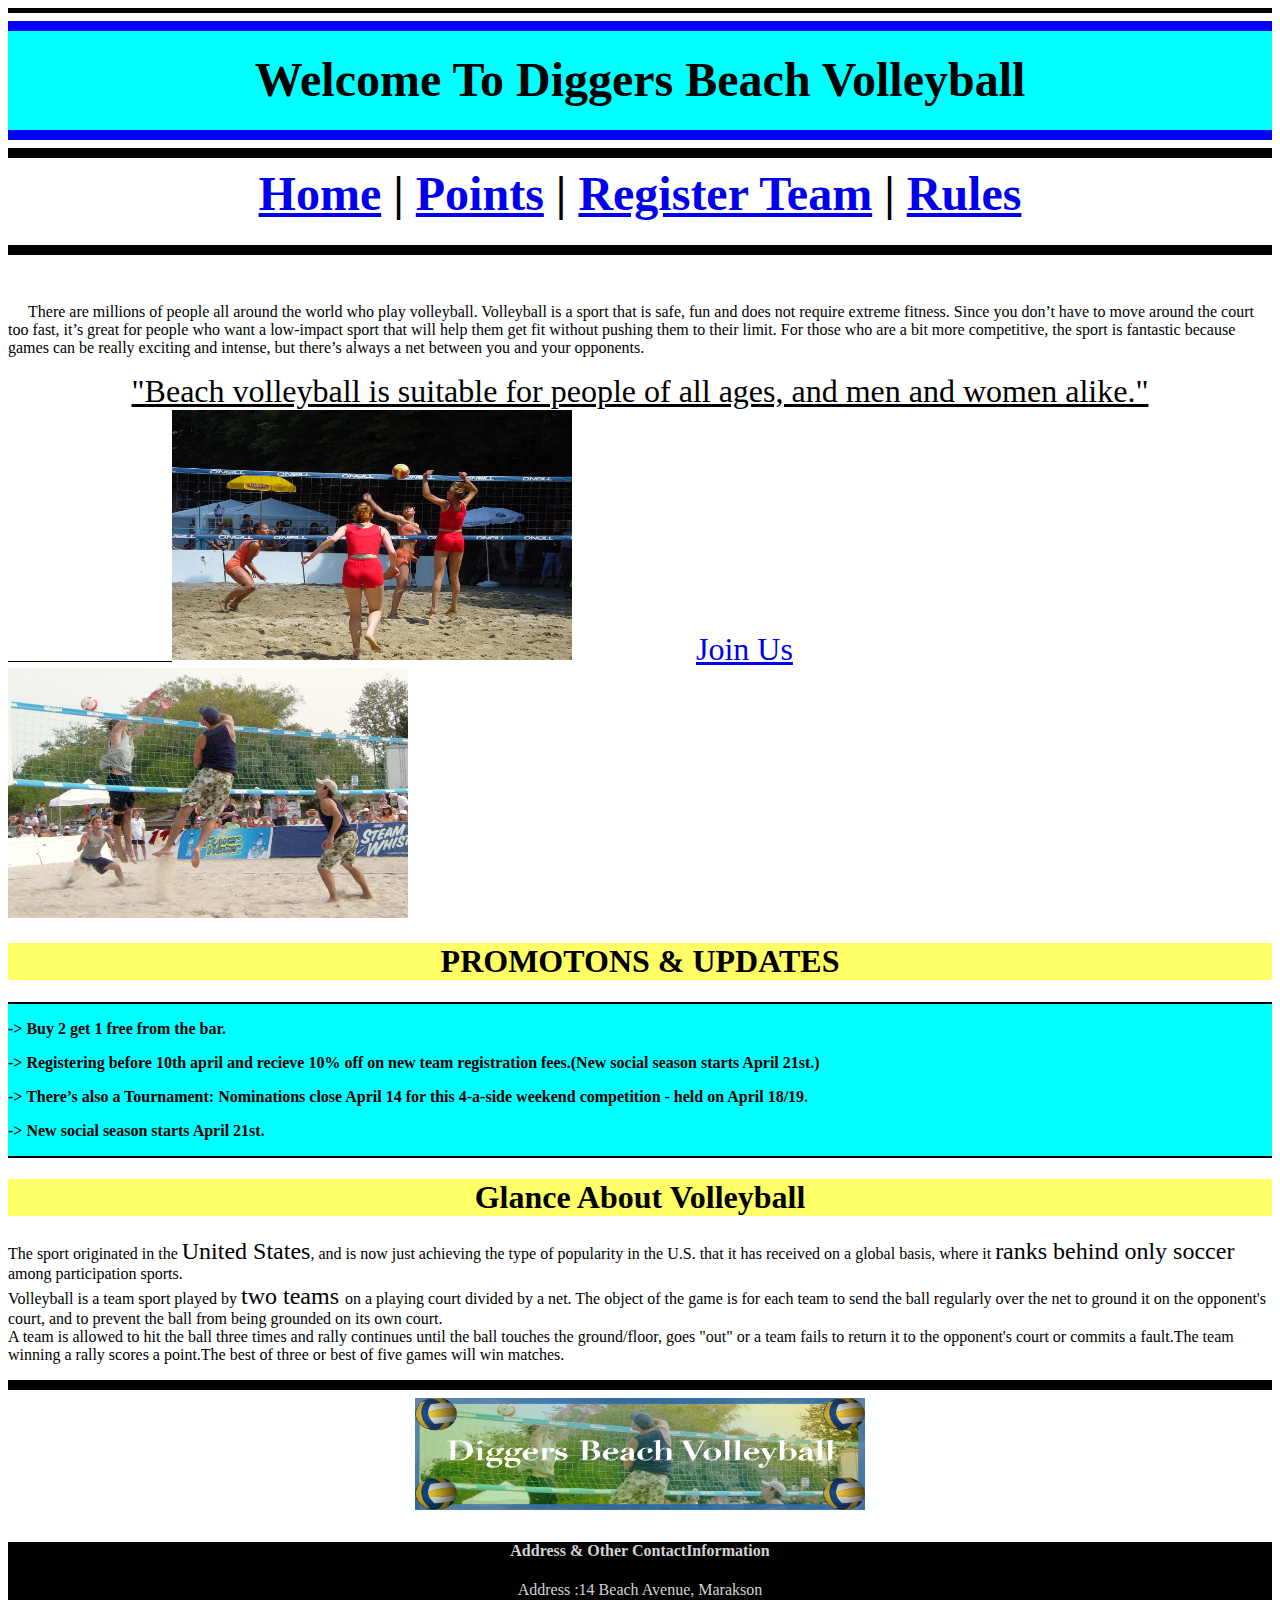
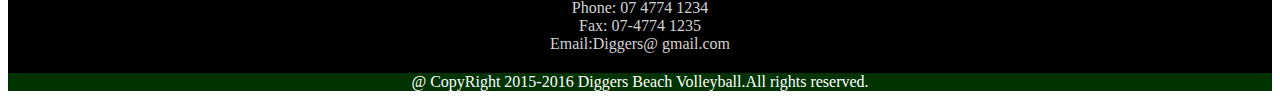
<file: index.html>
<!DOCTYPE html><head>

   
<meta charset="utf-8">
<title>
      Diggers Volloyball INDEX
    </title>


<link href="Temp./Temp.css" rel="stylesheet" type="text/css">
</head>


  
 <hr size=5 color = "black">
  


<div class="banners1"></div>

 <div class="menus1">
   
 <p><b>
  <font size="16">  <center>   Welcome To Diggers Beach Volleyball<br> </center></font><br></div>
  <div class="banners2"></div>
  
 <hr size=10 color = "black">
 <font size="10">   <center>      <a href=index.html>Home</a> | <a href="points.html">Points</a> | <a href="register.html">Register Team</a> | <a href=rules.html>Rules</a><font size="10"><font size="10"> 
 </font >
   <hr size=10 color = "black">
 </font ></b></p>  </center> </center></font ></div>



  <p>
         &nbsp; &nbsp; &nbsp;There are millions of people all around the world who play volleyball. Volleyball is a sport that is safe, fun and does not require extreme fitness. Since you don’t have to move around the court too fast, it’s great for people who want a low-impact sport that will help them get fit without pushing them to their limit. For those who are a bit more competitive, the sport is fantastic because games can be really exciting and intense, but there’s always a net between you and your opponents. <br>
        
<center><font size="6"><u>"Beach volleyball is suitable for people of all ages, and men and women alike."<br></center></font>

 &nbsp; &nbsp; &nbsp; &nbsp; &nbsp; &nbsp; &nbsp; &nbsp; &nbsp; &nbsp; &nbsp; &nbsp; &nbsp; &nbsp; &nbsp; &nbsp; &nbsp; &nbsp;  &nbsp; &nbsp; &nbsp;<img src="Images/girls_game.jpg" width="400" height="250"></u> &nbsp; &nbsp; &nbsp; &nbsp; &nbsp; &nbsp; &nbsp; &nbsp; &nbsp; &nbsp; &nbsp; &nbsp; &nbsp; &nbsp; &nbsp; <font size=6 color=red> <a href="register.html">Join Us</a></font>  &nbsp; &nbsp; &nbsp; &nbsp; &nbsp; &nbsp; &nbsp; &nbsp; &nbsp; &nbsp; &nbsp; &nbsp; &nbsp; &nbsp; &nbsp; &nbsp; &nbsp;

<img src="Images/spike.jpg" width="400" height="250">





 <div class="Promo2">
        <center><h1>
            PROMOTONS & UPDATES
        </h1></center></div>
           <div class="Promo1">
            <hr size=2 color = "black">
  

        <p><b>
            -&gt; Buy 2 get 1 free from the bar.
        </p>
        <p>
             -&gt; Registering before 10th april and recieve 10% off on new team registration fees.(New social season starts April 21st.)
        </p>
        <p>
         -&gt;  There’s also a Tournament: Nominations close April 14 for this 4-a-side weekend competition - held on April 18/19. 
        </p>
        <p>
        -&gt; New social season starts April 21st.
        
     <hr size=2 color = "black">
        </p>
       </b>
    </div>
  
    

<center> <div class="Promo2">
    <h1>
       Glance About Volleyball
    </h1></center></div>
    
    The sport originated in the <font size=5>United States</font>, and is now just achieving the type of popularity in the U.S. that it has received on a global basis, where it <font size=5>ranks behind only soccer</font> among participation sports. 
    
    </br>
    Volleyball is a team sport played by <font size=5> two teams </font> on a playing court divided by a net. The object of the game is for each team to send the ball regularly over the net to ground it on the opponent's court, and to prevent the ball from being grounded on its own court.<br>
     A team is allowed to hit the ball three times and rally continues until the ball touches the ground/floor, goes "out" or a team fails to return it to the opponent's court or commits a fault.The team winning a rally scores a point.The best of three or best of five games will win matches.
    
    </P>
</div>



 <hr size=10 color = "black"> <center>
<a href="index.html"> <img src="Images/edit.jpg" align="middle" width="450" height="112"> </a></center>
  
 <hr size=3 color = "white">
    <div class="footer1">
  <center>  <h4>Address  & Other ContactInformation </h4>
                
        <p>
            Address :14 Beach Avenue, Marakson<br>
            Phone: 07 4774 1234<br>
            Fax: 07-4774 1235<br>
            Email:Diggers@ gmail.com
         </p></center>
        
 </div>
</div>
 <center><div class="Promo3"> <font color="#FFFFFF"> @ CopyRight 2015-2016 Diggers Beach Volleyball.All rights reserved.</font></div></center>
</file>
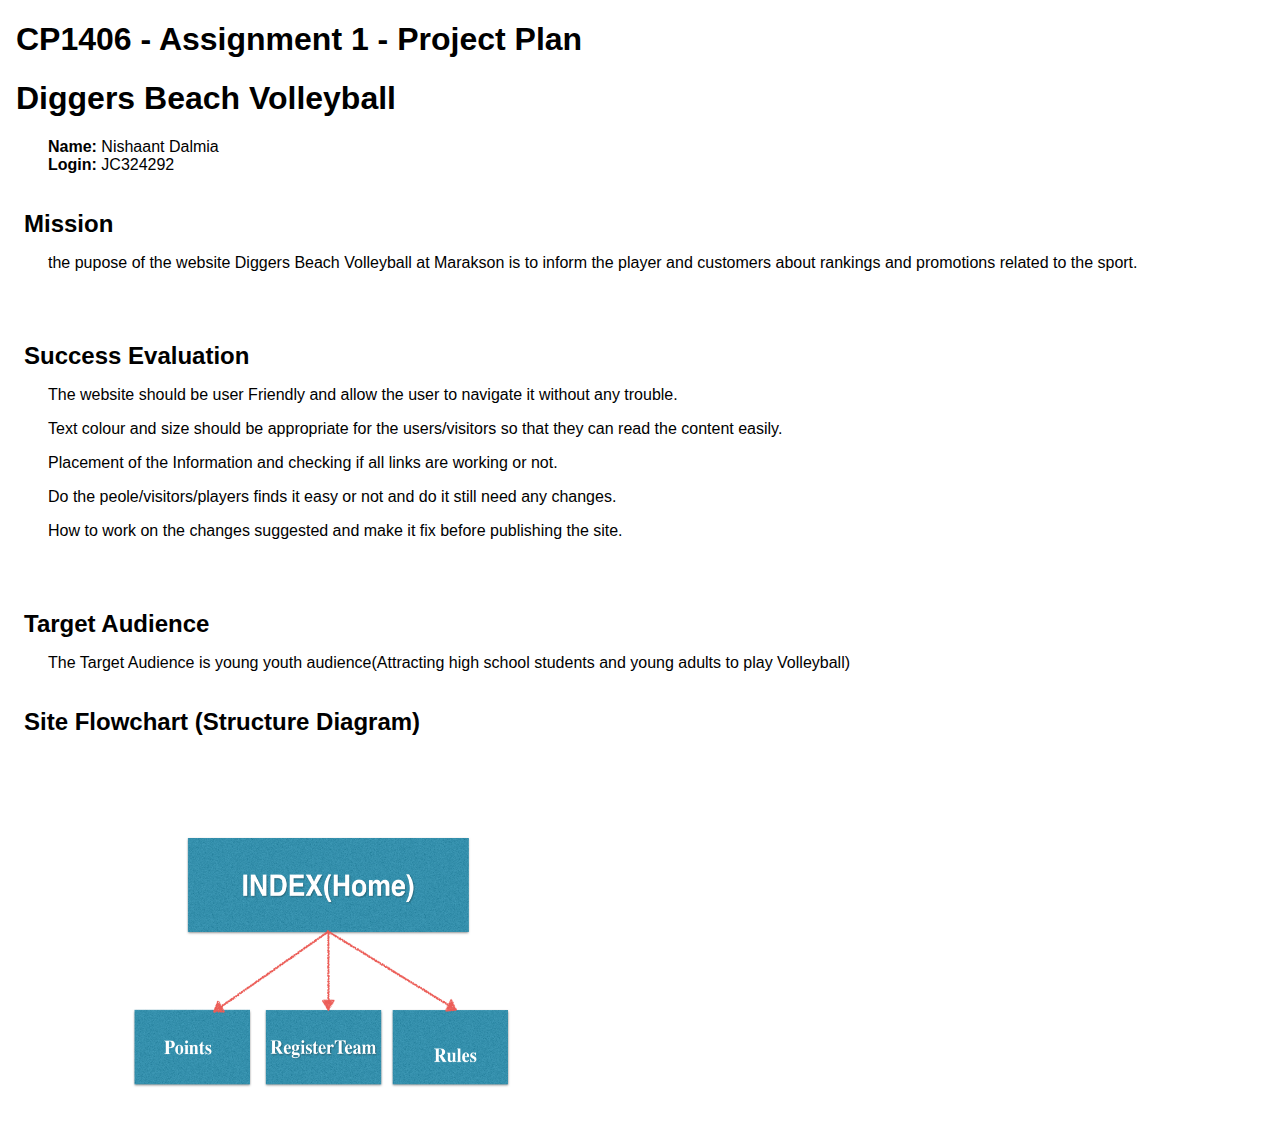
<file: plan.html>
<!doctype html>
<html>
<head>
<title>A1 Project Plan for ?Student Name?</title>
  <meta http-equiv="Content-Type" content="text/html; charset=iso-8859-1">
  <style type="text/css">
    body { font-family: Arial; margin-left: 3em; }
    h1, h2 { margin-left: -1em; }
    h2 { margin-top: 1.5em; margin-bottom: 0.5em; }
  </style>
</head>

<body>
<h1>CP1406 - Assignment 1 - Project Plan</h1>
<h1>Diggers Beach Volleyball</h1>
<p><strong>Name:</strong> Nishaant Dalmia<br>
<strong>Login:</strong> JC324292</p>
<h2>Mission</h2>
<p>the pupose of the website Diggers Beach Volleyball at Marakson is to inform the player and customers about rankings and promotions related to the sport. </p>
<p>&nbsp;</p>
<h2>Success Evaluation</h2>
<p> The website should be user Friendly and allow the user to navigate it without any trouble.</p>
<p> Text colour and size should be appropriate for the users/visitors so that they can read the content easily.</p>
<p>Placement of the Information and checking if all links are working or not.</p>
<p>Do the peole/visitors/players  finds it easy or not and do it still need any changes.</p>
<p>How to work on the changes suggested and make it fix before publishing the site.</p>
<p>&nbsp;</p>
<h2>Target Audience</h2>
<p>The Target Audience is young youth audience(Attracting high school students and young adults to play Volleyball) </p>
<h2>Site Flowchart (Structure Diagram)</h2>
<p>&nbsp;</p>
<p>&nbsp;</p>
<p><img src="Images/Screen Shot 2015-12-06 at 6.01.39 am.png" width="478" height="285"></p>

</body>
</html>
</file>
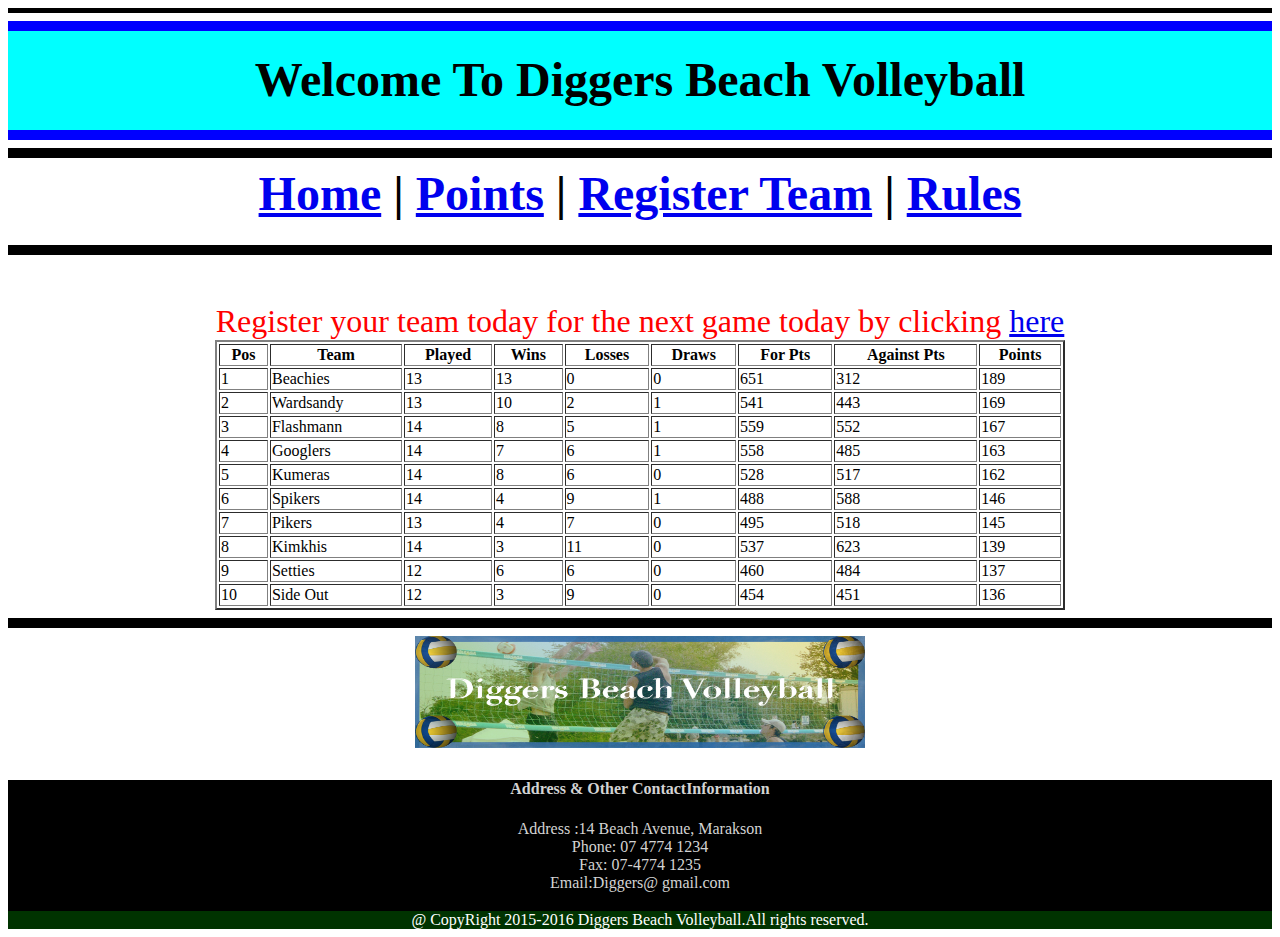
<file: points.html>
<!DOCTYPE html><head>

   
<meta charset="utf-8">
<title>
      Diggers Volloyball Points
    </title>


<link href="Temp./Temp.css" rel="stylesheet" type="text/css">
</head>


  
 <hr size=5 color = "black">
  



<div class="banners1"></div>

 <div class="menus1">
   
 <p><b>
  <font size="16">  <center>   Welcome To Diggers Beach Volleyball<br> </center></font><br></div>
  <div class="banners2"></div>
  
 <hr size=10 color = "black">
 <font size="10">   <center>      <a href=index.html>Home</a> | <a href="points.html">Points</a> | <a href="register.html">Register Team</a> | <a href=rules.html>Rules</a><font size="10"><font size="10"> 
 </font >
   <hr size=10 color = "black">
 </font ></b></p>  </center> </center></font ></div>
 
 
 
<!--Main Body-->


<center><font size=6 color=red> Register your team today for the next game today by clicking <a href="register.html">here</a>
</font></center>




<table width="850" align="center" border="2">
  <tr>
    <th scope="col">Pos</th>
    <th scope="col">Team</th>
    <th scope="col">Played</th>
    <th scope="col">Wins</th>
    <th scope="col">Losses</th>
    <th scope="col">Draws</th>
    <th scope="col">For Pts</th>
    <th scope="col">Against Pts</th>
    <th scope="col">Points</th>
  </tr>
 
 
 
  <tr>
        <td>1</td>
        <td>Beachies</td>
        <td>13</td>
        <td>13</td>
        <td>0</td>
        <td>0</td>
        <td>651</td>
        <td>312</td>
        <td>189</td>
    </tr>
    <tr>
        <td>2</td>
        <td>Wardsandy</td>
        <td>13</td>
        <td>10</td>
        <td>2</td>
        <td>1</td>
        <td>541</td>
        <td>443</td>
        <td>169</td>
    </tr>
    <tr>
        <td>3</td>
        <td>Flashmann</td>
        <td>14</td>
        <td>8</td>
        <td>5</td>
        <td>1</td>
        <td>559</td>
        <td>552</td>
        <td>167</td>
    </tr>
    <tr>
        <td>4</td>
        <td>Googlers</td>
        <td>14</td>
        <td>7</td>
        <td>6</td>
        <td>1</td>
        <td>558</td>
        <td>485</td>
        <td>163</td>
    </tr>
    <tr>
        <td>5</td>
        <td>Kumeras</td>
        <td>14</td>
        <td>8</td>
        <td>6</td>
        <td>0</td>
        <td>528</td>
        <td>517</td>
        <td>162</td>
    </tr>
    <tr>
        <td>6</td>
        <td>Spikers</td>
        <td>14</td>
        <td>4</td>
        <td>9</td>
        <td>1</td>
        <td>488</td>
        <td>588</td>
        <td>146</td>
    </tr>
    <tr>
        <td>7</td>
        <td>Pikers</td>
        <td>13</td>
        <td>4</td>
        <td>7</td>
        <td>0</td>
        <td>495</td>
        <td>518</td>
        <td>145</td>
    </tr>
    <tr>
        <td>8</td>
        <td>Kimkhis</td>
        <td>14</td>
        <td>3</td>
        <td>11</td>
        <td>0</td>
        <td>537</td>
        <td>623</td>
        <td>139</td>
    </tr>
    <tr>
        <td>9</td>
        <td>Setties</td>
        <td>12</td>
        <td>6</td>
        <td>6</td>
        <td>0</td>        
        <td>460</td>
        <td>484</td>
        <td>137</td>
    </tr>
    <tr>
        <td>10</td>
        <td>Side Out</td>
        <td>12</td>
        <td>3</td>
        <td>9</td>
        <td>0</td>
        <td>454</td>
        <td>451</td>
        <td>136</td>
    </tr>
  </tr>
</table>
















<!--Footer-->
 <hr size=10 color = "black"><center>
<a href="points.html"> <img src="Images/edit.jpg" align="middle" width="450" height="112"> </a></center>


 <hr size=3 color = "white">
    <div class="footer1">
  <center>  <h4>Address  & Other ContactInformation </h4>
                
        <p>
            Address :14 Beach Avenue, Marakson<br>
            Phone: 07 4774 1234<br>
            Fax: 07-4774 1235<br>
            Email:Diggers@ gmail.com
         </p></center>
        
 </div>
</div>
<center><div class="Promo3"> <font color="#FFFFFF"> @ CopyRight 2015-2016 Diggers Beach Volleyball.All rights reserved.</font></div></center>
</file>
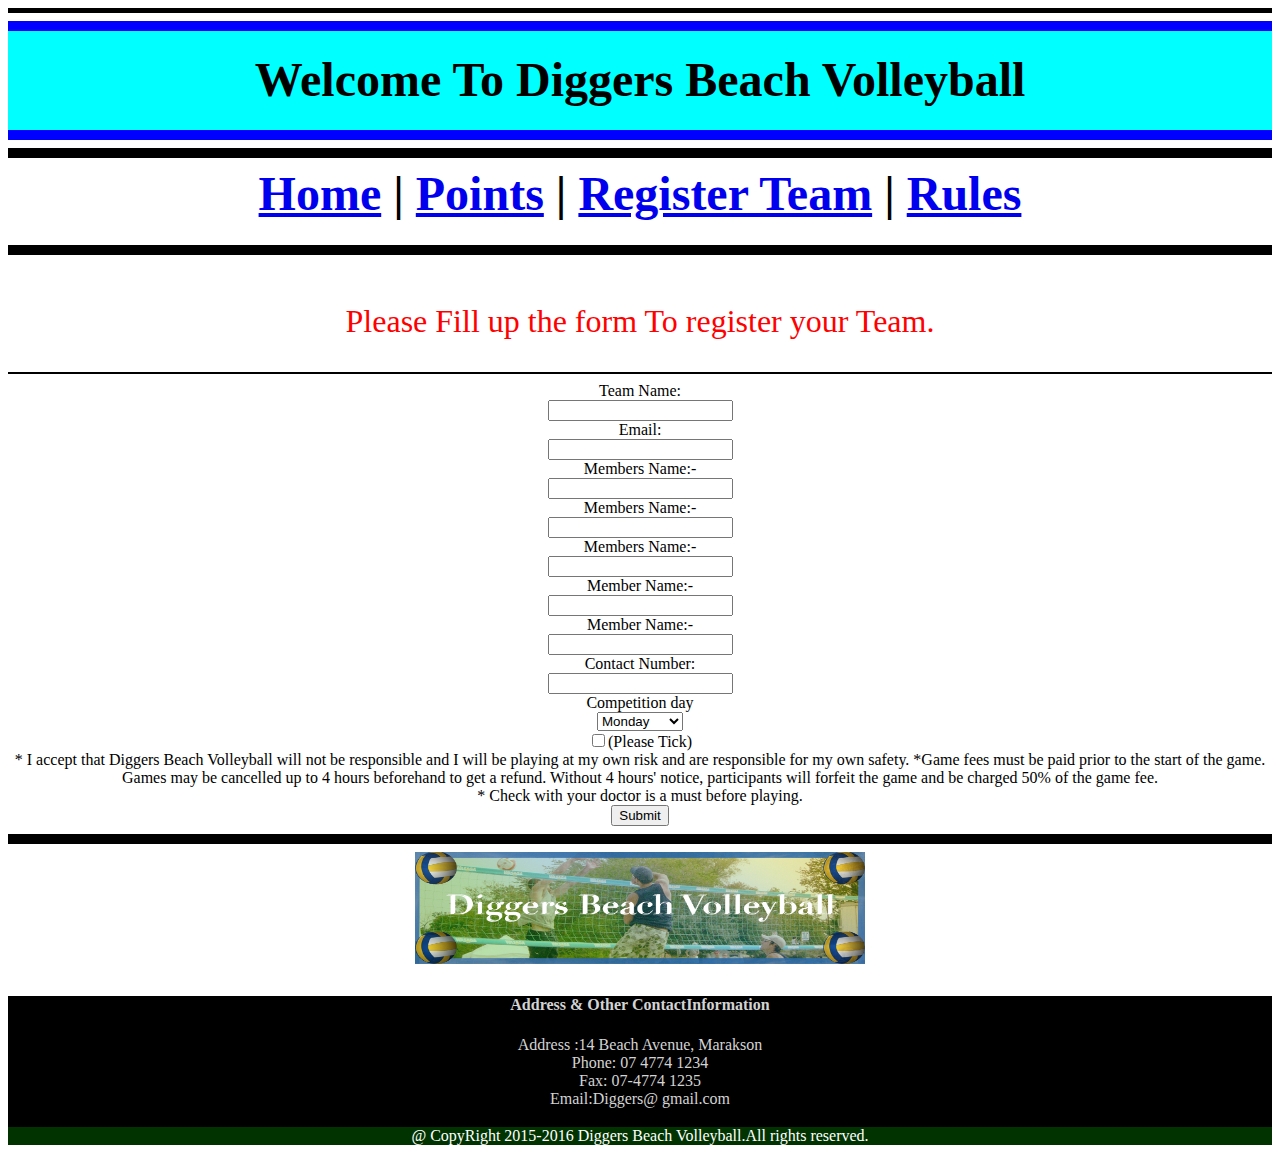
<file: register.html>
<!DOCTYPE html><head>

   
<meta charset="utf-8">
<title>
      Diggers Volloyball Register 
    </title>


<link href="Temp./Temp.css" rel="stylesheet" type="text/css">
</head>


  
 <hr size=5 color = "black">
  


<div class="banners1"></div>

 <div class="menus1">
   
 <p><b>
  <font size="16">  <center>   Welcome To Diggers Beach Volleyball<br> </center></font><br></div>
  <div class="banners2"></div>
  
 <hr size=10 color = "black">
 <font size="10">   <center>      <a href=index.html>Home</a> | <a href="points.html">Points</a> | <a href="register.html">Register Team</a> | <a href=rules.html>Rules</a><font size="10"><font size="10"> 
 </font >
   <hr size=10 color = "black">
   
 </font ></b></p>  </center> </center></font ></div>
 
 
 
 
<!--Main Body-->

<p>
   <center><font size=6 color=red> Please Fill up the form To register your Team.
   
</p></font>

     <hr size=2 color = "black">
<div class="register">
    <form>
        Team Name:<br> <input type="text" name="teamname">
        <br>
           Email: <br> <input type="email" name="email">
        <br>
        Members Name:-<br> <input type="text" name="Member Name:-">
        <br>
        Members Name:-<br> <input type="text" name="Member Name:-">
        <br>
        Members Name:-<br> <input type="text" name="Member Name:-">
        <br>
       Member Name:-<br> <input type="text" name="Member Name:-">
        <br>
        Member Name:-<br> <input type="text" name="Member Name:-">
        <br>
    
        Contact Number:<br> <input type="text" name="contact">
        <br>
     
        
     	Competition day <br>
        <select name="Competition day " id="Competition day " onchange="" size="1">
    <option value="01">Monday</option>
    <option value="02">Tuesday</option>
    <option value="03">Wedneday</option>
    <option value="04">Thrusday</option>
    <option value="05">Friday</option>
    <option value="06">Saturday</option>
   
</select>
        
        <br>
        
        
        
        <input type="checkbox" name="accept">(Please Tick) 
      
      
         </form>
        
        
      * I accept that Diggers Beach Volleyball will not be responsible and I will be playing at my own risk and are responsible for my own safety.
     
*Game fees must be paid prior to the start of the game. Games may be cancelled up to 4 hours beforehand to get a refund. Without 4 hours' notice, participants will forfeit the game and be  charged 50% of the game fee.  
        <br>
        * Check with your doctor is a must before playing.
<br>
        <input type="submit" name="Agree">
   
</div>








 <hr size=10 color = "black"><center>
<a href="register.html"> <img src="Images/edit.jpg" align="middle" width="450" height="112"> </a></center>
  
 <hr size=3 color = "white">
    <div class="footer1">
  <center>  <h4>Address  & Other ContactInformation </h4>
                
        <p>
            Address :14 Beach Avenue, Marakson<br>
            Phone: 07 4774 1234<br>
            Fax: 07-4774 1235<br>
            Email:Diggers@ gmail.com
         </p></center>
        
 </div>
</div>
<center><div class="Promo3"> <font color="#FFFFFF"> @ CopyRight 2015-2016 Diggers Beach Volleyball.All rights reserved.</font></div></center>
</file>
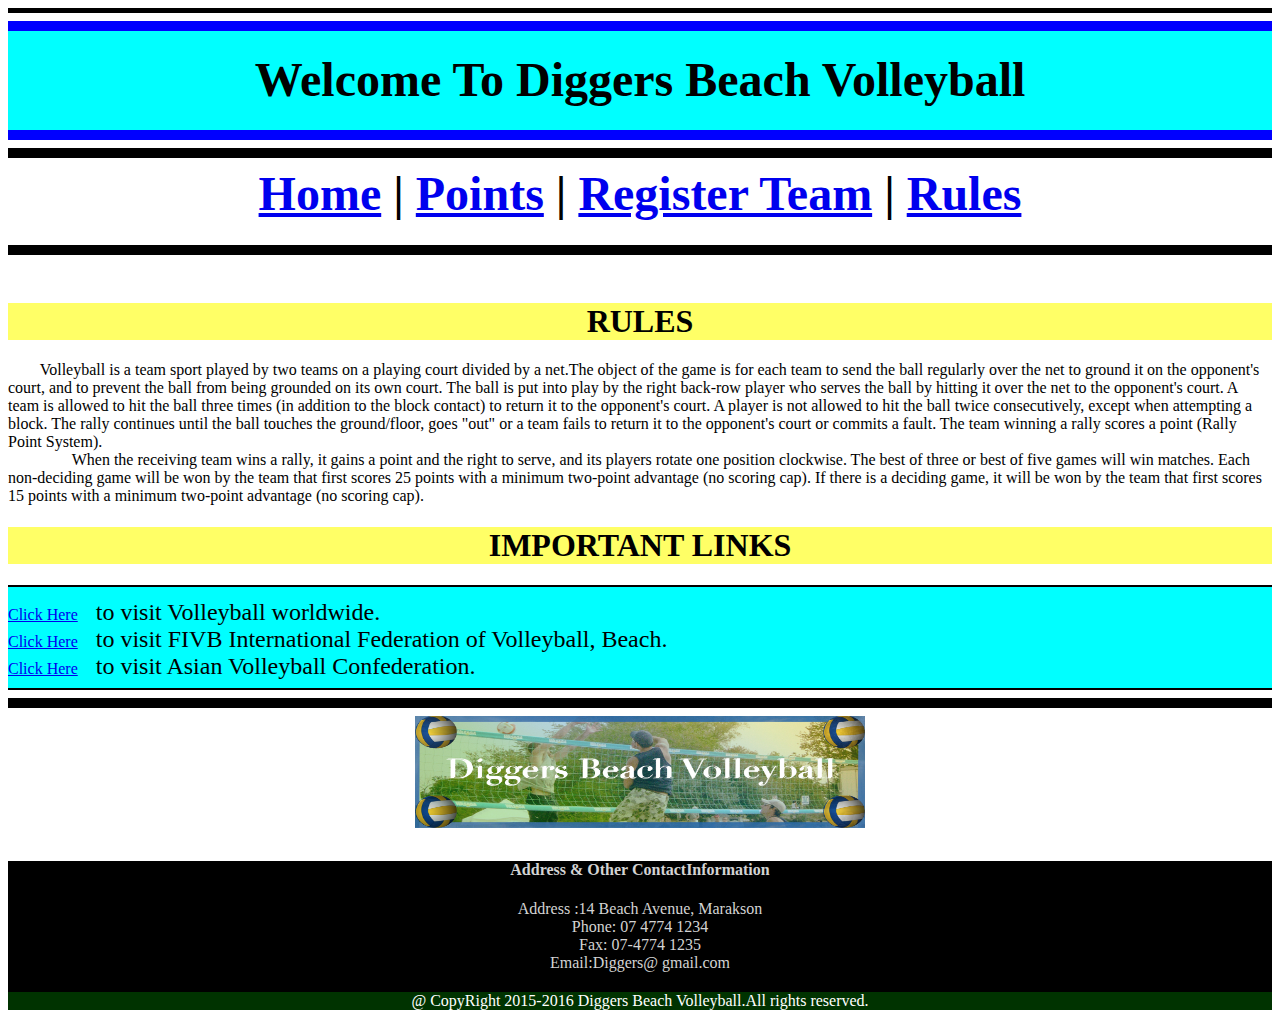
<file: rules.html>
<!DOCTYPE html><head>

   
<meta charset="utf-8">
<title>
      Diggers Volloyball INDEX
    </title>


<link href="Temp./Temp.css" rel="stylesheet" type="text/css">
</head>


  
 <hr size=5 color = "black">
  











<div class="banners1"></div>

 <div class="menus1">
   
 <p><b>
  <font size="16">  <center>   Welcome To Diggers Beach Volleyball<br> </center></font><br></div>
  <div class="banners2"></div>
  
 <hr size=10 color = "black">
 <font size="10">   <center>      <a href=index.html>Home</a> | <a href="points.html">Points</a> | <a href="register.html">Register Team</a> | <a href=rules.html>Rules</a><font size="10"><font size="10"> 
 </font >
   <hr size=10 color = "black">
 </font ></b></p>  </center> </center></font ></div>
 
 
 
 
 
 <div class="Promo2">
        <center><h1>
            RULES 
        </h1></center></div>
 &nbsp; &nbsp; &nbsp; &nbsp; Volleyball is a team sport played by two teams on a playing court divided by a net.The object of the game is for each team to send the ball regularly over the net to ground it on the opponent's court, and to prevent the ball from being grounded on its own court. The ball is put into play by the right back-row player who serves the ball by hitting it over the net to the opponent's court. A team is allowed to hit the ball three times (in addition to the block contact) to return it to the opponent's court. A player is not allowed to hit the ball twice consecutively, except when attempting a block. The rally continues until the ball touches the ground/floor, goes "out" or a team fails to return it to the opponent's court or commits a fault. The team winning a rally scores a point (Rally Point System). <br>
&nbsp; &nbsp; &nbsp; &nbsp; &nbsp; &nbsp; &nbsp; &nbsp; When the receiving team wins a rally, it gains a point and the right to serve, and its players rotate one position clockwise. The best of three or best of five games will win matches. Each non-deciding game will be won by the team that first scores 25 points with a minimum two-point advantage (no scoring cap). If there is a deciding game, it will be won by the team that first scores 15 points with a minimum two-point advantage (no scoring cap). 

 
 
 
  <div class="Promo2">
        <center><h1>
            IMPORTANT LINKS 
        </h1></center></div>
  <div class="Promo1">

 <font size="5">
 
 
     <hr size=2 color = "black">
 <font size=3 color=red> <a href="http://www.volleyball.org">Click Here</a></font>  &nbsp; to visit Volleyball worldwide.<br>  
 

  <font size=3 color=red> <a href="http://www.fivb.ch/en/beachvolleyball/">Click Here</a></font>  &nbsp; to visit FIVB International Federation of Volleyball, Beach.<br>  
 
  
 <font size=3 color=red> <a href="http://www.asianvolleyball.net">Click Here</a></font> &nbsp; to visit Asian Volleyball Confederation.
 
     
<br>  </font>
<hr size=2 color = "black">
</div>
      
 
 
 
 
 
 
 
 
 
 
 
 
 
 
 
 
 
 
 
 
 
 
 
 
 
 
 <hr size=10 color = "black">
 <center>

<a href="rules.html"> <img src="Images/edit.jpg" align="middle" width="450" height="112"> </a></center>
 <hr size=3 color = "white">
    <div class="footer1">
  <center>  <h4>Address  & Other ContactInformation </h4>
                
        <p>
            Address :14 Beach Avenue, Marakson<br>
            Phone: 07 4774 1234<br>
            Fax: 07-4774 1235<br>
            Email:Diggers@ gmail.com
         </p></center>
        
 </div>
</div>
 <center><div class="Promo3"> <font color="#FFFFFF"> @ CopyRight 2015-2016 Diggers Beach Volleyball.All rights reserved.</font></div></center>
</file>
<file: Temp./Temp.css>
@charset "UTF-8";


.banners1{
	background-color: #00F;
    padding: 5px;
}

.banners2{
 background-color: #00F;
    padding: 5px;
}

.menus1{
    background-color: #0FF;
    padding: 5px;
}
.footer1{
   
    padding-bottom: .1cm;
    background-color: #000;
    color: lightgray;
}


.Promo1{
    background-color: #0FF;
    
}

.Promo2{
    background-color: #FF6;
    
}

.Promo3{
    background-color:#030;
    
}

/* CSS Document */
</file>
